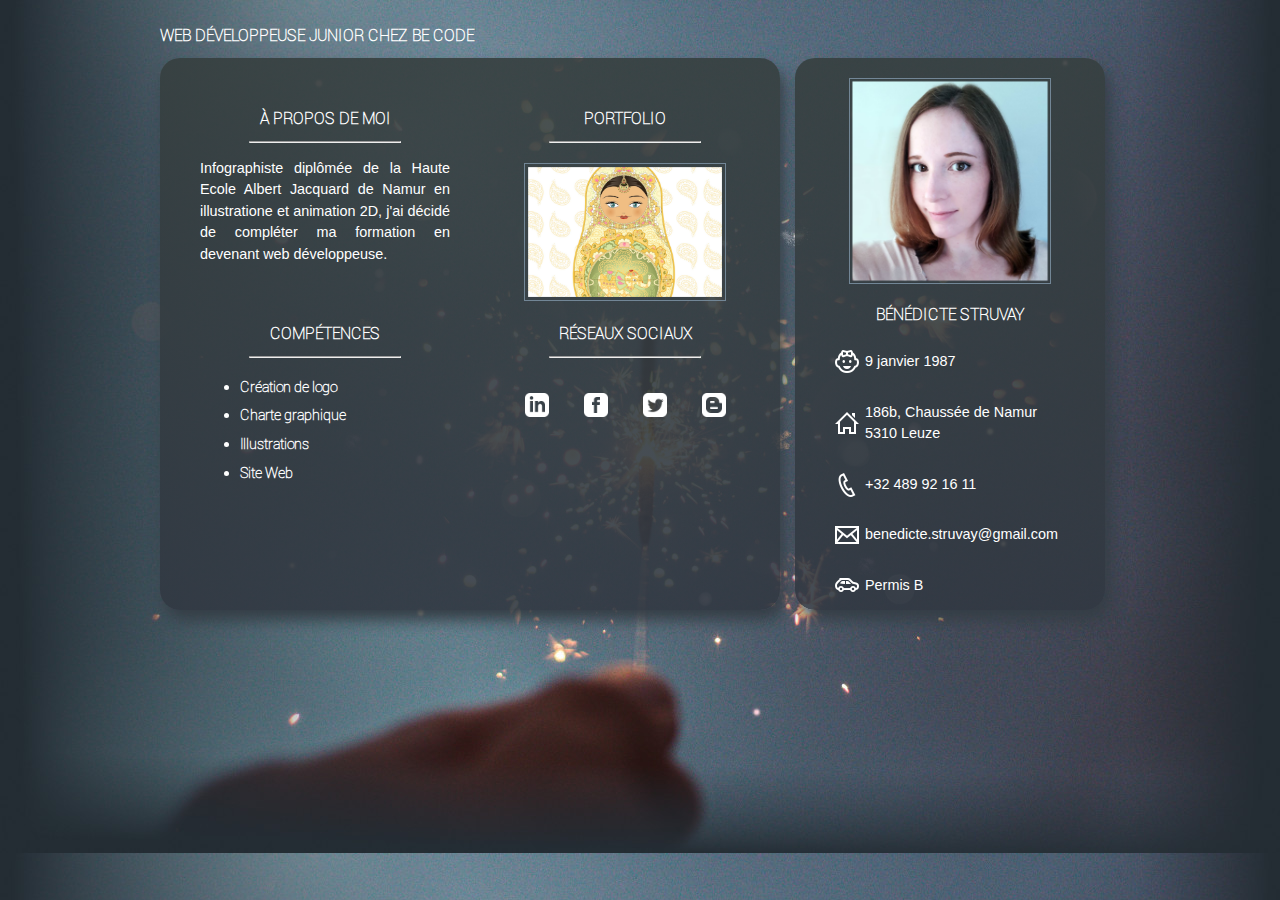
<file: index.html>
<!DOCTYPE html>

    <head>
        <meta charset="UTF-8">
        <link rel="stylesheet" href="style.css">
        <meta http-equiv="X-UA-Compatible" content="ie=edge">
        <title>Vcard - Bénédicte Struvay</title>
    </head>
    <body>
        <div class="page">
            <div class="A propos">
                
                <h2 class="poste">Web développeuse Junior chez Be Code</h2>
            </div>
        <div class="vcard">

                <div class="apropos">
                    <div class="presentation">
                    
                        <h2>à propos de moi</h2>
                        <hr/>
                        <p>Infographiste diplômée de la Haute Ecole Albert Jacquard de Namur en illustratione et animation 2D, j'ai décidé de compléter ma formation en devenant web développeuse. </p>
                    </div>

                    <div class="portfolio">
                        <h2>Portfolio</h2>
                        <hr/>
                        <a href="http://eivy-heaj.blogspot.com/"><img src="assets/images/portfolio.png" alt="Portfolio" title="Accédez au portfolio"></a>
                    </div>

                    <div class="competences">
                        <h2>Compétences</h2>
                        <hr/>
                        <ul>
                            <li>Création de logo</li>
                            <li>Charte graphique</li>
                            <li>Illustrations</li>
                            <li>Site Web</li>
                        </ul>
                    </div>

                                    
                    <div class="sociaux">
                        <h2>Réseaux sociaux</h2>
                        <hr/>
                        <ul>
                            <li><a href="https://www.linkedin.com/in/b%C3%A9n%C3%A9dicte-struvay-0859bb54/"><img src="assets/images/linkedin.png" alt="logo linkedin" title="Mon linkedin"/></a></li>
                            <li><a href="https://www.facebook.com"><img src="assets/images/facebook.png" alt="logo facebook" title="Ma page Facebook"/></a></li>
                            <li><a href="https://www.twitter.com"><img src="assets/images/twitter.png" alt="logo twitter" title="Mon twitter"/></a></li>
                            <li><a href="http://eivy-heaj.blogspot.com/"><img src="assets/images/blogger.png" alt="logo blogspot" title="Mon blog"/></a></li>
                        </ul>
                    </div>
                    
                </div>

            <div class="info">
                    <img src="assets/images/photo.png" alt="Photo de profil" title="Benedicte Struvay"/>
                    <h2>Bénédicte Struvay</h2>
                    <div id="coord">
                            <div id="datepicto">
                            </div>
                            <div id="date">
                                <p>9 janvier 1987</p>
                            </div>
                            
                            <div id="adressepicto"> 
                            </div>
                            <div id="adresse">
                                <p>186b, Chaussée de Namur<br/>
                                    5310 Leuze</p>
                            </div>

                            <div id="phonepicto"> 
                            </div>
                            <div id="phone">
                                <p>+32 489 92 16 11</p>
                            </div>

                            <div id="mailpicto"> 
                            </div>
                            <div id="mail">
                                <p>benedicte.struvay@gmail.com</p>
                            </div>

                            <div id="carpicto"> 
                            </div>
                            <div id="Permis">
                                <p>Permis B</p>
                            </div>
                    </div>

                    <div id="hcard-Benedicte-Struvay" class="vcard">
                                <a class="url fn" href="http://eivy-heaj.blogspot.com/">Benedicte Struvay</a>
                                <a class="email" href="mailto:benedicte.struvay@gmail.com">benedicte.struvay@gmail.com</a>
                            <div class="adr">
                                <div class="street-address">
                                    186b, Chaussée de Namur
                                </div>
                                <span class="locality">Leuze</span>,
                                <span class="region">Namur</span>,
                                <span class="postal-code">5310</span>

                                <span class="country-name">Belgique</span>
                            
                            </div>
                        <div class="tel">0489/92.16.11</div>
                    </div>
                </div>
            </div>
        </div>
    </body>
</html>
</file>
<file: style.css>
@font-face {
    font-family: 'Roboto-Thin';
    src: url(assets/fonts/Roboto-Thin.ttf);
}

body {
    background-image: url('assets/images/fond.jpg');
    background-color: #232c33;
    color: white;
    font-family: Verdana, Geneva, Tahoma, sans-serif;
    font-size: 0.9em;
}

.page {
    width: 960px;
    margin: 0 auto;
}

span {
    text-transform: uppercase;
}

/*Entête*/
.nom {
    margin-top: 50px;
}

h2 {
    text-transform: uppercase;
}

h2, li {
    font-family: 'Roboto-Thin';
}

h2 {
    font-size: 1.1em;
    margin-top: 25px;
    text-align: center;
}

.poste {
    text-align: left;
}

/*VCARD*/
.vcard {
    display: grid;
    grid-template-columns: 620px 310px;
    grid-row-gap: 3em;
    grid-column-gap: 15px;
    height: 100%;
    width: 960px;
    margin-bottom: 50px;
}

/* A PROPOS */
.apropos h2 {
    margin-top: 50px;
}
.apropos {
    display:grid;
    grid-template-columns: 250px 350px;
    grid-auto-rows: 200px;
    grid-row-gap: 15px;
}

.presentation {
    text-align: justify;
}

hr {width: 150px;}

/*FICHE Photo et coordonnées*/
img {
    display: block;
    margin: 0 auto;
    width: 200px;
    margin-top: 20px;
}

.portfolio img, .info img {
    border: 1px solid #728696;
}

.info h2 {
    margin-top: 20px;
}

.apropos, .info {
    padding: 0 40px;
    background-image:linear-gradient(rgba(54,63,63,0.9),rgba(49,56,66,0.9));
    box-shadow: 5px 10px 15px #353e46;
    border-radius: 20px;
}

ul img {
    height: 24px;
    width: 24px;
    float: left;
    margin-left: 35px;
}


p {
    line-height: 1.5em;
}

li {
    font-weight: bold;
    line-height: 2em;
}

.sociaux li {
    list-style-type: none;
}

/*PICTOGRAMMES*/

#coord {
    display:grid;
    grid-template-columns: 30px 250px;
    align-items: center;
}
#datepicto {
    background-image: url('assets/images/baby.png');
    height: 24px;
    width: 24px;
}

#adressepicto {
    background-image: url('assets/images/home.png');
    height: 24px;
    width: 24px;
}

#phonepicto {
    background-image: url('assets/images/phone.png');
    height: 24px;
    width: 24px;
}

#mailpicto {
    background-image: url('assets/images/mail.png');
    height: 24px;
    width: 24px;
}

#carpicto {
    background-image: url('assets/images/car.png');
    height: 24px;
    width: 24px;
}

#hcard-Benedicte-Struvay {
    display: none;
}
</file>
